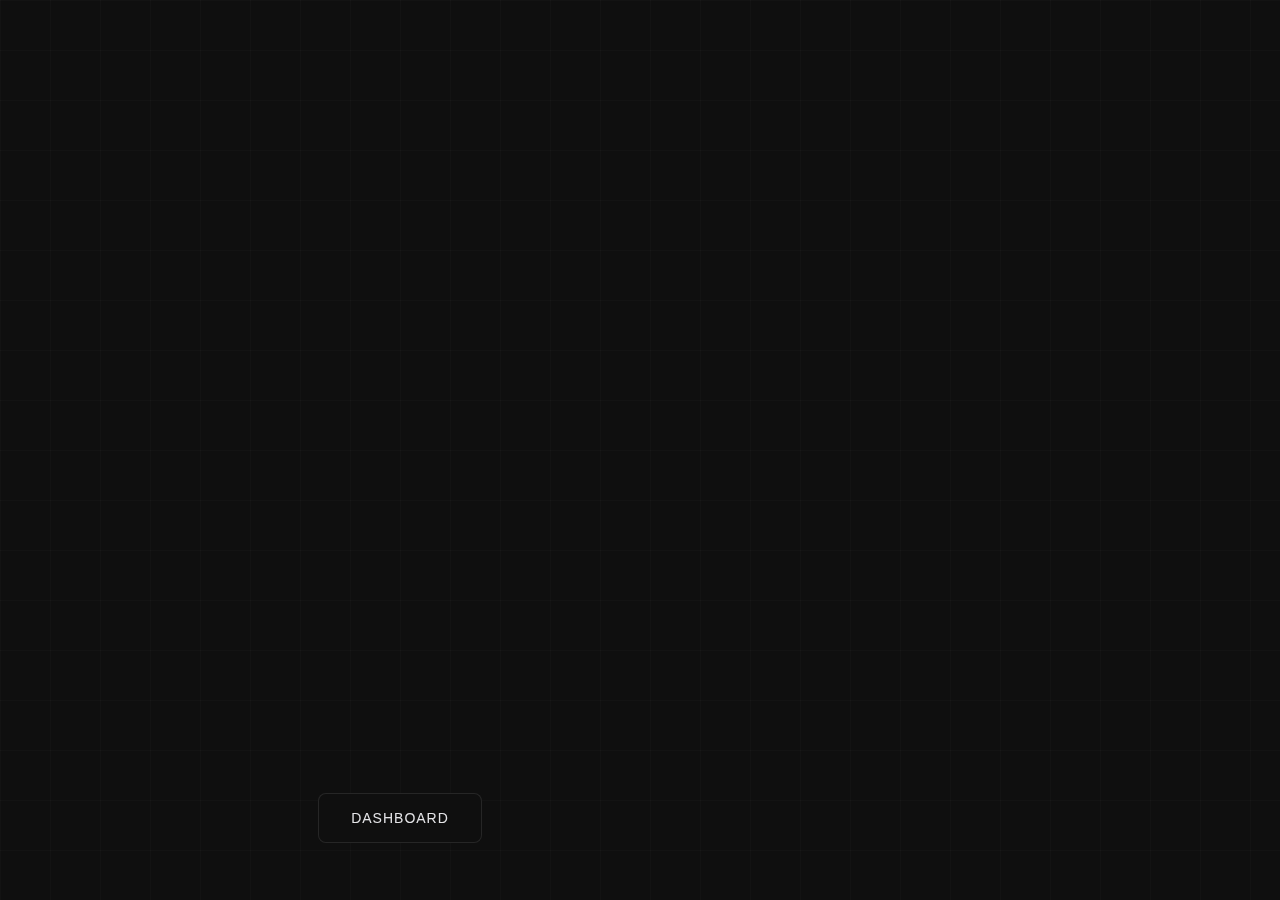
<file: index.html>
<!DOCTYPE html>
<html lang="en">
<head>
    <meta charset="UTF-8">
    <title>StudyPI</title>
    <script src="resources/scripts/main.js"></script>
    <link rel="stylesheet" href="resources/styles/main.css">
    <link rel="stylesheet" href="resources/styles/home.css">
</head>
<body>
<h1 class="title_h1">Welcome to <span>Study<j class="span2">PI</j></span></h1>

<!-- Logo placeholder -->
<div class="logo-container">
    <img src="resources/images/logo.png" alt="StudyPI Logo" class="logo">
</div>

<p></p>

<a href="dashboard" class="button">
    <span></span>
    <span></span>
    <span></span>
    <span></span>
    Dashboard
</a>
</body>
</html>
</file>
<file: resources/styles/main.css>
body {
    font-family: sans-serif;
    max-width: 50rem;
    padding: 2rem 0;
    margin: 0 auto;
    color: #ffffff;
    background: #000;
    display: grid;
    place-items: center;
}
.title {
    color: #d2d2d2;
    font: 50px "Segoe UI Variable";
    text-align: center;
}
.logo-container {
    text-align: center;
    margin: 20px 0;
    transform: translateX(1000px); /* Shift the logo 1000px to the right */
}

.logo {
    max-width: 150px;
    height: auto;
}
</file>
<file: resources/styles/home.css>
@font-face {
    font-family: "WHOA Spine Minimum";
    src: url("https://assets.codepen.io/174183/WHOA-Variable-Spine-v0.3.ttf")
    format("truetype");
    font-weight: normal;
    font-style: normal;
}

@font-face {
    font-family: "WHOA Top Minimum";
    src: url("https://assets.codepen.io/174183/WHOA-Variable-Top-v0.3.ttf")
    format("truetype");
    font-weight: normal;
    font-style: normal;
}


body {
    background: #0f0f0f;
    color: #e4e4e7;
    font-family: 'Inter', -apple-system, BlinkMacSystemFont, 'Segoe UI', sans-serif;
    margin: 0;
    padding: 0;
    min-height: 100vh;
    overflow-x: hidden;
}


body::before {
    content: '';
    position: fixed;
    top: 0;
    left: 0;
    width: 100%;
    height: 100%;
    background-image:
            linear-gradient(rgba(255,255,255,0.02) 1px, transparent 1px),
            linear-gradient(90deg, rgba(255,255,255,0.02) 1px, transparent 1px);
    background-size: 50px 50px;
    animation: gridMove 20s linear infinite;
    pointer-events: none;
    z-index: -1;
}

@keyframes gridMove {
    0% { transform: translate(0, 0); }
    100% { transform: translate(50px, 50px); }
}

.title_h1 {
    text-transform: uppercase;
    font-size: 1.5rem;
    margin-bottom: 2rem;
    opacity: 0;
    animation: fadeInUp 1s ease-out 0.3s forwards;
}

.title_h1 span {
    display: block;
    font-family: "WHOA Top Minimum";
    font-variation-settings: "hrzn" 0, "vert" 0, "rota" 0, "zoom" 0;
    font-weight: normal;
    font-size: clamp(4rem, 8vw, 12rem);
    position: relative;
    line-height: 0.9;
    margin: 0 0 0 1rem;
    background: linear-gradient(135deg, #ffffff, #a1a1aa);
    -webkit-background-clip: text;
    background-clip: text;
    -webkit-text-fill-color: transparent;
    text-fill-color: transparent;
}

.title_h1 .span2 {
    background: linear-gradient(
            135deg,
            #3b82f6 0%,
            #8b5cf6 25%,
            #06b6d4 50%,
            #10b981 75%,
            #f59e0b 100%
    );
    -webkit-background-clip: text;
    background-clip: text;
    -webkit-text-fill-color: transparent;
    text-fill-color: transparent;
    background-size: 200% auto;
    animation: modernShine 4s ease-in-out infinite;
}

@keyframes modernShine {
    0%, 100% { background-position: 0% 50%; }
    50% { background-position: 100% 50%; }
}

@keyframes fadeInUp {
    from {
        opacity: 0;
        transform: translateY(30px);
    }
    to {
        opacity: 1;
        transform: translateY(0);
    }
}

p {
    max-width: 60ch;
    line-height: 1.6;
    color: #a1a1aa;
}


a {
    position: relative;
    display: inline-flex;
    align-items: center;
    justify-content: center;
    padding: 16px 32px;
    background: rgba(15, 15, 15, 0.8);
    border: 1px solid rgba(255, 255, 255, 0.1);
    border-radius: 8px;
    color: #e4e4e7;
    text-transform: uppercase;
    text-decoration: none;
    letter-spacing: 1px;
    font-size: 14px;
    font-weight: 500;
    backdrop-filter: blur(10px);
    transition: all 0.3s cubic-bezier(0.4, 0, 0.2, 1);
    overflow: hidden;
}

a::before {
    content: '';
    position: absolute;
    top: 0;
    left: -100%;
    width: 100%;
    height: 100%;
    background: linear-gradient(90deg, transparent, rgba(255, 255, 255, 0.1), transparent);
    transition: left 0.5s ease;
}

a:hover {
    transform: translateY(-2px);
    border-color: rgba(255, 255, 255, 0.2);
    box-shadow: 0 10px 30px rgba(0, 0, 0, 0.3);
}

a:hover::before {
    left: 100%;
}

.center {
    text-align: center;
    display: flex;
    flex-direction: column;
    align-items: center;
    gap: 1rem;
}


.projectList {
    display: grid;
    grid-template-columns: repeat(auto-fill, minmax(320px, 1fr));
    gap: 2rem;
    padding: 2rem;
    max-width: 1200px;
    margin: 0 auto;
}

.project {
    background: rgba(24, 24, 27, 0.6);
    border: 1px solid rgba(255, 255, 255, 0.1);
    border-radius: 16px;
    padding: 2rem;
    backdrop-filter: blur(10px);
    transition: all 0.4s cubic-bezier(0.4, 0, 0.2, 1);
    position: relative;
    overflow: hidden;
    opacity: 0;
    transform: translateY(20px);
    animation: fadeInUp 0.6s ease-out 0.5s forwards;
}

.project::before {
    content: '';
    position: absolute;
    top: 0;
    left: 0;
    right: 0;
    height: 1px;
    background: linear-gradient(90deg, transparent, rgba(59, 130, 246, 0.5), transparent);
    transform: translateX(-100%);
    transition: transform 0.6s ease;
}

.project:hover {
    transform: translateY(-8px);
    border-color: rgba(255, 255, 255, 0.2);
    box-shadow:
            0 20px 40px rgba(0, 0, 0, 0.3),
            0 0 0 1px rgba(255, 255, 255, 0.05);
    background: rgba(39, 39, 42, 0.8);
}

.project:hover::before {
    transform: translateX(100%);
}

.projectHeader {
    font-size: 1.25rem;
    font-weight: 600;
    font-family: 'Inter', sans-serif;
    text-align: center;
    margin: 0 0 1.5rem 0;
    color: #f4f4f5;
    position: relative;
}

.projectHeader::after {
    content: '';
    position: absolute;
    bottom: -8px;
    left: 50%;
    width: 40px;
    height: 2px;
    background: linear-gradient(90deg, #3b82f6, #8b5cf6);
    transform: translateX(-50%) scaleX(0);
    transition: transform 0.3s ease;
}

.project:hover .projectHeader::after {
    transform: translateX(-50%) scaleX(1);
}


.project button {
    background: linear-gradient(135deg, #3b82f6, #1d4ed8);
    border: none;
    border-radius: 8px;
    color: white;
    padding: 12px 24px;
    font-size: 14px;
    font-weight: 500;
    text-transform: uppercase;
    letter-spacing: 0.5px;
    cursor: pointer;
    transition: all 0.3s cubic-bezier(0.4, 0, 0.2, 1);
    position: relative;
    overflow: hidden;
}
.project .disabled{
    background: linear-gradient(135deg, #5c4e4e, #758093);
    border: none;
    border-radius: 8px;
    color: white;
    padding: 12px 24px;
    font-size: 14px;
    font-weight: 500;
    text-transform: uppercase;
    letter-spacing: 0.5px;
    cursor: pointer;
    transition: all 0.3s cubic-bezier(0.4, 0, 0.2, 1);
    position: relative;
    overflow: hidden;
}

.project .enabled::before {
    content: '';
    position: absolute;
    top: 0;
    left: -100%;
    width: 100%;
    height: 100%;
    background: linear-gradient(90deg, transparent, rgba(255, 255, 255, 0.2), transparent);
    transition: left 0.5s ease;
}

.project .enabled:hover {
    transform: translateY(-2px);
    box-shadow: 0 8px 25px rgba(59, 130, 246, 0.3);
    background: linear-gradient(135deg, #2563eb, #1e40af);
}


.project .disabled::before {
}

.project .disabled:hover {

}

.project .enabled:hover::before {
    left: 100%;
}
.project .disabled:hover::before {
    left: 100%;
}

.project button:active {
    transform: translateY(0);
}


@media (prefers-reduced-motion: reduce) {
    * {
        animation-duration: 0.01ms !important;
        animation-iteration-count: 1 !important;
        transition-duration: 0.01ms !important;
    }
}


.project p {
    color: #a1a1aa;
    margin-bottom: 1.5rem;
    line-height: 1.5;
}


.project:nth-child(2) { animation-delay: 0.7s; }
.project:nth-child(3) { animation-delay: 0.9s; }
.project:nth-child(4) { animation-delay: 1.1s; }
</file>
